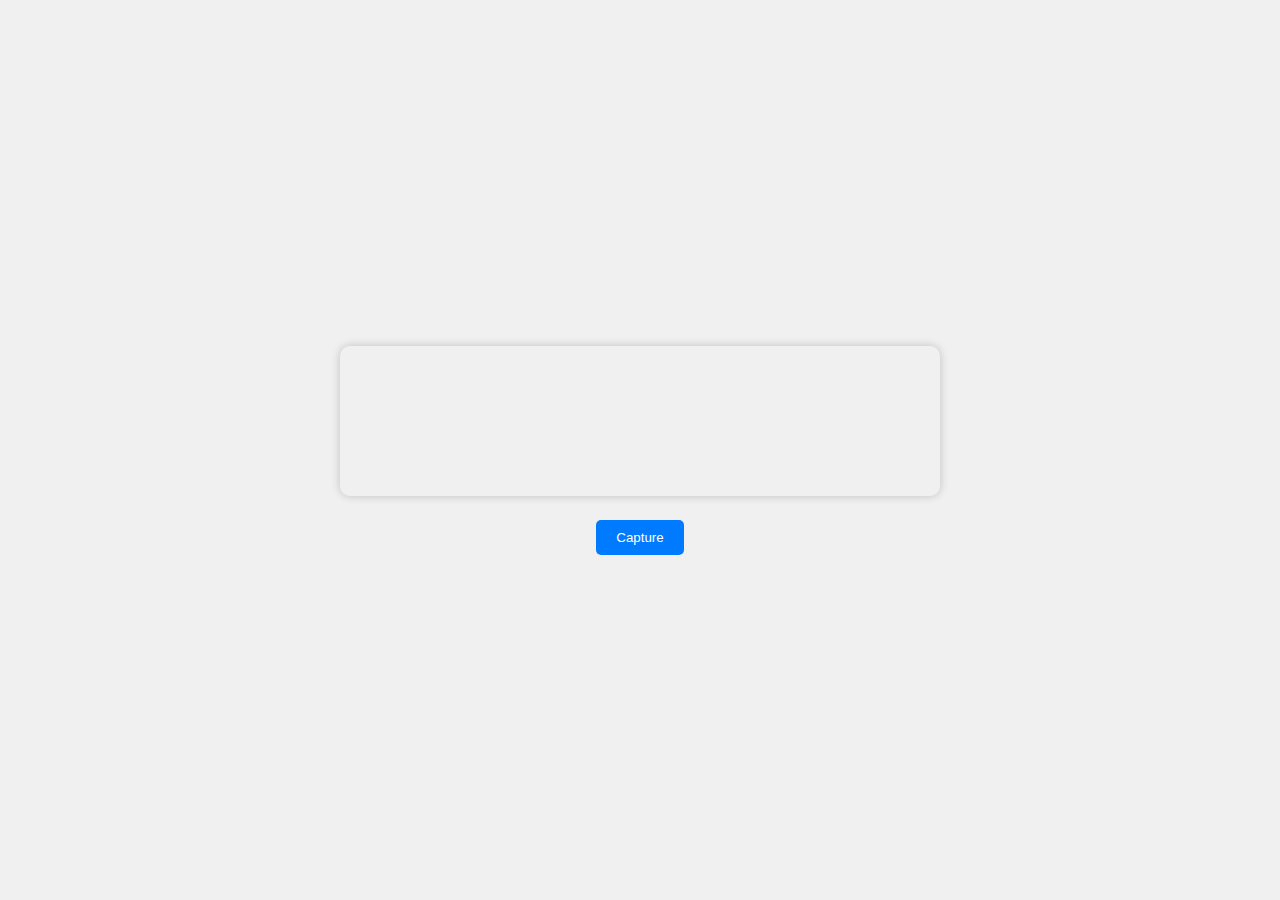
<file: camera.html>
<!DOCTYPE html>
<html lang="en">
<head>
    <meta charset="UTF-8">
    <meta name="viewport" content="width=device-width, initial-scale=1.0">
    <title>Camera</title>
    <style>
        body {
            font-family: Arial, sans-serif;
            margin: 0;
            padding: 0;
            display: flex;
            justify-content: center; /* Center the container horizontally */
            align-items: center; /* Center the container vertically */
            height: 100vh; /* Make the container full height of the viewport */
            background-color: #f0f0f0; /* Set a background color */
        }
        #camera-container {
            width: 80%; /* Adjust the width of the container */
            max-width: 600px; /* Limit the maximum width */
            text-align: center; /* Center the contents horizontally */
        }
        video {
            width: 100%;
            height: auto;
            border-radius: 10px; /* Add some border radius for a nice look */
            box-shadow: 0 0 10px rgba(0, 0, 0, 0.2); /* Add a subtle shadow */
        }
        button {
            margin-top: 20px; /* Add some space between the video and the button */
            padding: 10px 20px;
            background-color: #007bff;
            color: white;
            border: none;
            border-radius: 5px;
            cursor: pointer;
        }
    </style>
</head>
<body>
    <div id="camera-container">
        <video id="video" autoplay></video>
        <button id="captureButton">Capture</button>
    </div>

    <script>
        const video = document.getElementById('video');
        const captureButton = document.getElementById('captureButton');

        // Access the device camera and stream to video element
        async function setupCamera() {
            try {
                const stream = await navigator.mediaDevices.getUserMedia({ video: true });
                video.srcObject = stream;
            } catch (err) {
                console.error('Error accessing the camera: ', err);
            }
        }

        captureButton.addEventListener('click', async () => {
            const canvas = document.createElement('canvas');
            canvas.width = video.videoWidth;
            canvas.height = video.videoHeight;
            const context = canvas.getContext('2d');
            context.drawImage(video, 0, 0, canvas.width, canvas.height);
            const data = canvas.toDataURL('image/jpeg');

            // Store the image data in local storage
            localStorage.setItem('photo', data);

            // Show message
            window.opener.postMessage('Picture captured successfully', '*');

            // Close the camera window
            window.close();
        });

        setupCamera();
    </script>
</body>
</html>
</file>
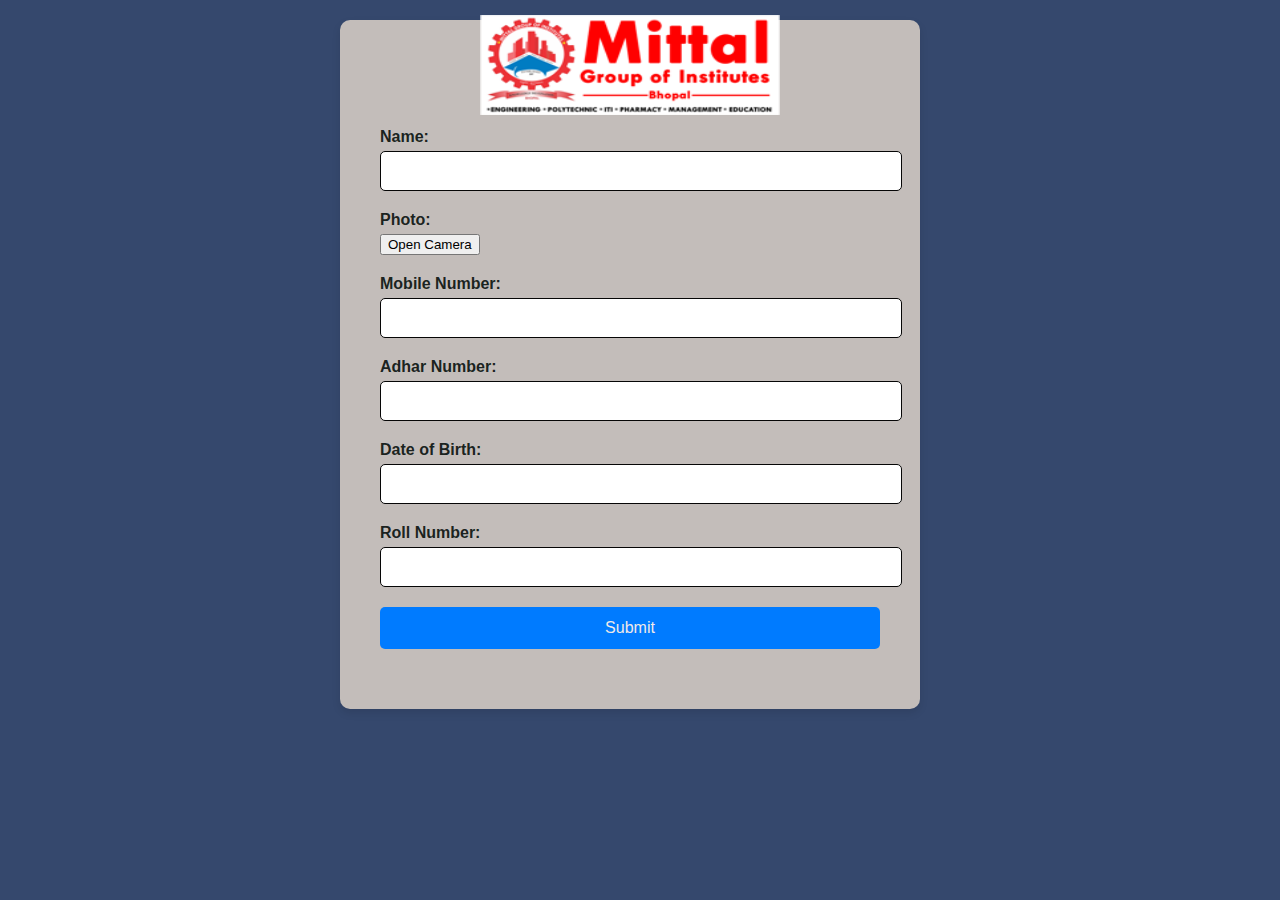
<file: exam-info.html>
<!DOCTYPE html>
<html lang="en">
<head>
    <meta charset="UTF-8">
    <meta name="viewport" content="width=device-width, initial-scale=1.0">
    <title>Exam</title>
    <style>
        body {
            font-family: Arial, sans-serif;
            margin: 0;
            padding: 0;
            background-color: #35486d; /* Set background color */
        }
        .container {
            display: flex;
            align-items: flex-start; /* Align items at the start of flex container */
            height: 100vh; /* Set height to viewport height for full screen display */
            justify-content: center; /* Center the content horizontally */
        }
        .form-container {
            background-color: #c3bdba;
            padding: 40px;
            border-radius: 10px;
            box-shadow: 0 4px 8px rgba(0, 0, 0, 0.1); /* Add box shadow for depth */
            flex: 1; /* Occupy remaining space */
            max-width: 500px; /* Limit maximum width of form */
            margin: 20px 20px 20px 0; /* Adjust margin for spacing */
            position: relative; /* Position relative for absolute positioning of the logo */
        }
        .logo {
            position: absolute; 
            size: 60px;/* Position logo absolutely */
            top: -5px; /* Adjust top position to place the logo inside the form */
            left: 50%; /* Align logo horizontally */
            transform: translateX(-50%); /* Center the logo horizontally */
            max-width: 300px; /* Increase the size of the logo */
            height: 100px;
            width: 800px;
        }
        .form-group {
            margin-bottom: 20px;
        }
        .form-group label {
            font-weight: bold;
            display: block;
            margin-bottom: 5px;
            color: #050d0ae6; /* Set label text color */
        }
        .form-group input[type="text"],
        .form-group input[type="file"] {
            width: 100%;
            padding: 10px;
            border: 1px solid #060606;
            border-radius: 5px;
            font-size: 16px; /* Increase font size for better readability */
            color: #0e0d0d; /* Set input text color */
        }
        .form-group input[type="submit"] {
            background-color: #007bff;
            color: #efe9e9;
            border: none;
            cursor: pointer;
            padding: 12px 20px;
            border-radius: 5px;
            width: 100%;
            font-size: 16px; /* Increase font size for better readability */
            transition: background-color 0.3s ease; /* Add transition for hover effect */
        }
        .form-group input[type="submit"]:hover {
            background-color: #0056b3;
        }
        #photoMessage {
            color: green;
            font-weight: bold;
            margin-top: 10px;
        }
    </style>
</head>
<body>
    <div class="container">
        <div class="form-container">
            <img class="logo" src="logo.png" alt="College Logo">
            <h2 style="text-align: center;">Candidate Information</h2>
            <form id="examForm">
                <div class="form-group">
                    <label for="name">Name:</label>
                    <input type="text" id="name" name="name" required>
                </div>
                <div class="form-group">
                    <label for="photo">Photo:</label>
                    <button type="button" id="openCameraButton">Open Camera</button>
                    <input type="hidden" id="photo" name="photo">
                    <div id="photoMessage"></div>
                </div>
                <div class="form-group">
                    <label for="phone">Mobile Number:</label>
                    <input type="text" id="phone" name="phone" required>
                </div>
                <div class="form-group">
                    <label for="adhar">Adhar Number:</label>
                    <input type="text" id="adhar" name="adhar" required>
                </div>
                <div class="form-group">
                    <label for="dob">Date of Birth:</label>
                    <input type="text" id="dob" name="dob" required>
                </div>
                <div class="form-group">
                    <label for="roll">Roll Number:</label>
                    <input type="text" id="roll" name="roll" required>
                </div>
                <div class="form-group">
                    <input type="submit" value="Submit">
                </div>
            </form>
        </div>
    </div>
    <script>
        // JavaScript code for form functionality
        // Function to open camera window
        function openCameraWindow() {
            const cameraWindow = window.open('camera.html', 'Camera', 'width=640,height=480');
        }

        // Event listener for opening camera window
        document.getElementById('openCameraButton').addEventListener('click', openCameraWindow);

        // Event listener for form submission
        document.getElementById('examForm').addEventListener('submit', function(event) {
            event.preventDefault();
            const name = document.getElementById('name').value;
            const phone = document.getElementById('phone').value;
            const adhar = document.getElementById('adhar').value;
            const dob = document.getElementById('dob').value;
            const roll = document.getElementById('roll').value;
            const photo = localStorage.getItem('photo');

            // Redirect to second.html with form data
            window.location.href = `second.html?name=${name}&phone=${phone}&adhar=${adhar}&dob=${dob}&roll=${roll}&photo=${photo}`;
        });

        // Listen for message from camera.html and display message
        window.addEventListener('message', function(event) {
            const photoMessage = document.getElementById('photoMessage');
            if (event.data === 'Picture captured successfully') {
                photoMessage.textContent = event.data;
            }
        });
    </script>
</body>
</html>
</file>
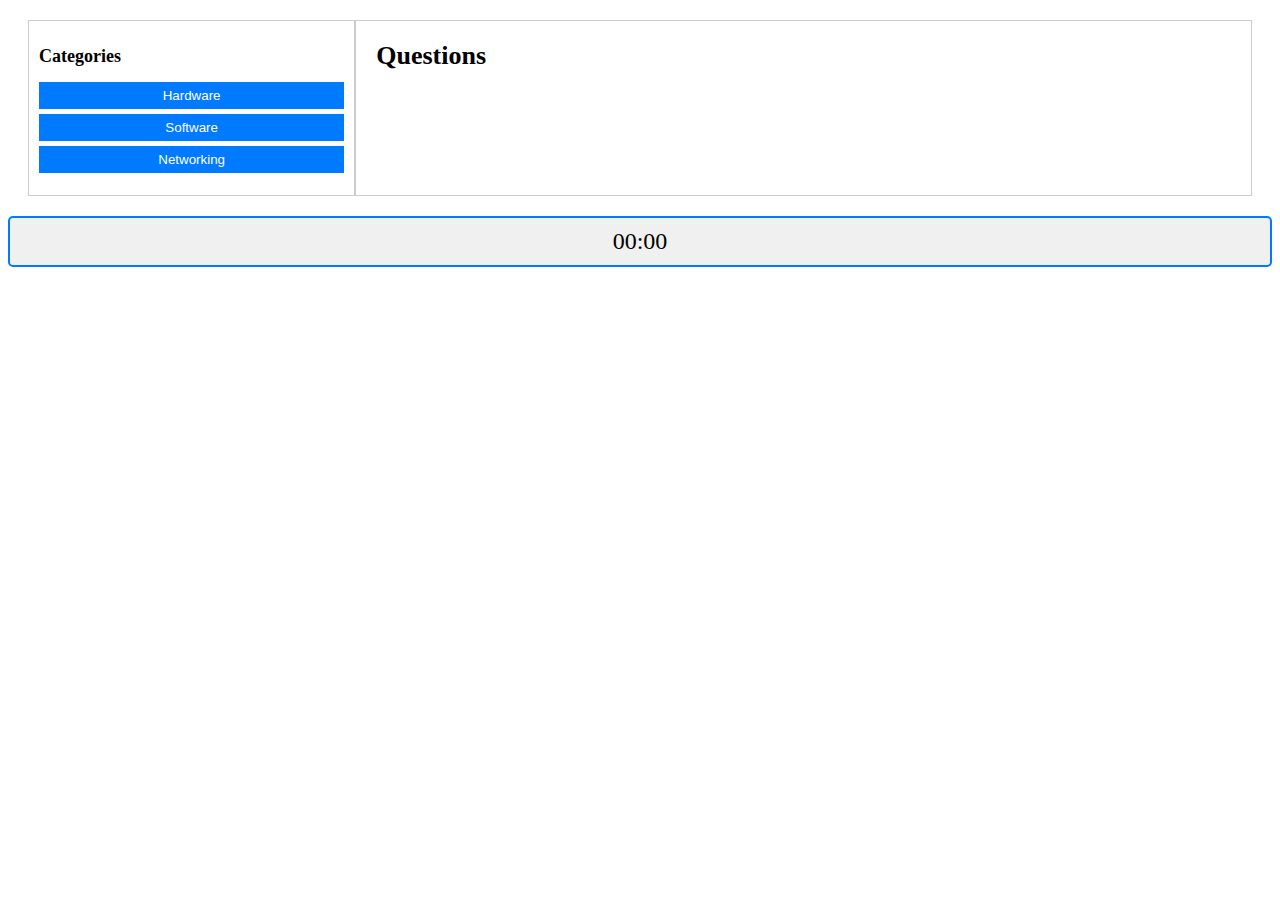
<file: exam.html>
<!DOCTYPE html>
<html lang="en">
<head>
    <meta charset="UTF-8">
    <meta name="viewport" content="width=device-width, initial-scale=1.0">
    <title>Exam</title>
    <link rel="stylesheet" type="text/css" href="styles.css">
    <style>
        /* Additional CSS styles */
        #resultDisplay {
            position: fixed;
            top: 50%;
            left: 50%;
            transform: translate(-50%, -50%);
            font-size: 36px;
            font-weight: bold;
            text-align: center;
            padding: 20px;
            border: 2px solid black;
            background-color: #f0f0f0;
            z-index: 9999;
        }
    </style>
</head>
<body>
    <div class="container">
        <div class="categories">
            <h2>Categories</h2>
            <ul>
                <li><button onclick="startExam('hardware')">Hardware</button></li>
                <li><button onclick="startExam('software')">Software</button></li>
                <li><button onclick="startExam('networking')">Networking</button></li>
            </ul>
        </div>
        <div class="questions">
            <h2>Questions</h2>
            <div id="questionContainer">
                <!-- Question will be loaded here dynamically -->
            </div>
            <div id="navigationButtons">
                <!-- Navigation buttons will be added here dynamically -->
            </div>
        </div>
    </div>

    <div class="timer" id="timer">00:00</div>

    <script>
        let currentQuestionIndex = 0;
        let questions = [];
        let userSelections = [];
        let timerInterval; // Timer interval variable

        function startExam(category) {
            loadCategory(category);
            startTimer();
        }

        function startTimer() {
            const duration = 10 * 60; // 10 minutes in seconds
            let timeLeft = duration;

            const timerDisplay = document.getElementById('timer');

            timerInterval = setInterval(() => {
                const minutes = Math.floor(timeLeft / 60);
                let seconds = timeLeft % 60;

                seconds = seconds < 10 ? '0' + seconds : seconds;

                timerDisplay.textContent = `${minutes}:${seconds}`;

                if (timeLeft === 0) {
                    clearInterval(timerInterval);
                    submitExam();
                } else {
                    timeLeft--;
                }
            }, 1000); // Update timer every second
        }

        function loadCategory(category) {
            currentQuestionIndex = 0;
            const questionContainer = document.getElementById('questionContainer');
            questionContainer.innerHTML = '';
            userSelections = [];

            // Load questions based on category
            if (category === 'hardware') {
                questions = loadHardwareQuestions();
            } else if (category === 'software') {
                questions = loadSoftwareQuestions();
            } else if (category === 'networking') {
                questions = loadNetworkingQuestions();
            }

            // Display first question
            displayQuestion();
        }

        function displayQuestion() {
            const questionContainer = document.getElementById('questionContainer');
            questionContainer.innerHTML = '';

            const currentQuestion = questions[currentQuestionIndex];

            const questionElement = document.createElement('div');
            questionElement.innerHTML = `
                <p>${currentQuestion.question}</p>
                ${currentQuestion.options.map((option, index) => `
                    <label><input type="radio" name="answer" value="${index}" onclick="storeUserSelection(${index})"> ${option}</label><br>
                `).join('')}
                <br>
            `;
            questionContainer.appendChild(questionElement);

            // Update navigation buttons
            updateNavigationButtons();
        }

        function updateNavigationButtons() {
            const navigationButtons = document.getElementById('navigationButtons');
            navigationButtons.innerHTML = '';

            const prevButton = document.createElement('button');
            prevButton.textContent = 'Previous';
            prevButton.onclick = goToPreviousQuestion;
            prevButton.disabled = currentQuestionIndex === 0;
            navigationButtons.appendChild(prevButton);

            const nextButton = document.createElement('button');
            nextButton.textContent = 'Next';
            nextButton.onclick = goToNextQuestion;
            nextButton.disabled = currentQuestionIndex === questions.length - 1;
            navigationButtons.appendChild(nextButton);

            if (currentQuestionIndex === questions.length - 1) {
                const submitButton = document.createElement('button');
                submitButton.textContent = 'Submit Exam';
                submitButton.onclick = submitExam;
                navigationButtons.appendChild(submitButton);
            }
        }

        function storeUserSelection(index) {
            // Store the user's selection for the current question
            userSelections[currentQuestionIndex] = index;
        }

        function goToPreviousQuestion() {
            if (currentQuestionIndex > 0) {
                currentQuestionIndex--;
                displayQuestion();
            }
        }

        function goToNextQuestion() {
            if (currentQuestionIndex < questions.length - 1) {
                currentQuestionIndex++;
                displayQuestion();
            }
        }

        function loadHardwareQuestions() {
            return [
                // Add hardware questions here
                {
                // Add hardware questions here
                question: "What does CPU stand for in computing?",
                    options: ["Central Processing Unit", "Computer Personal Unit", "Central Personal Unit", "Computer Processing Unit"],
                    correctAnswer: 0
                },
                {
                    question: "Which component of a computer is responsible for storing data long-term?",
                    options: ["Hard Disk Drive (HDD)", "Random Access Memory (RAM)", "Central Processing Unit (CPU)", "Solid State Drive (SSD)"],
                    correctAnswer: 0
                },
                {
                    question: "What is the function of RAM in a computer?",
                    options: ["Temporary data storage", "Permanent data storage", "Performing calculations", "Displaying graphics"],
                    correctAnswer: 0
                },
                {
                    question: "What is the purpose of a graphics card in a computer?",
                    options: ["Rendering graphics", "Storing data", "Performing calculations", "Network communication"],
                    correctAnswer: 0
                },
                {
                    question: "Which unit is used to measure the speed of a processor?",
                    options: ["Hertz (Hz)", "Gigabyte (GB)", "Megabyte (MB)", "Volt (V)"],
                    correctAnswer: 0
                },
                {
                    question: "What does BIOS stand for in computing?",
                    options: ["Basic Input/Output System", "Binary Operating System", "Backward Input/Output System", "Base Input/Output System"],
                    correctAnswer: 0,
                },
                {
                    question: "What is the primary function of a motherboard?",
                    options: ["Connect various computer components", "Perform calculations", "Store data", "Render graphics"],
                    correctAnswer: 0,
                },
                {
                    question: "What does GPU stand for in computing?",
                    options: ["Graphics Processing Unit", "General Processing Unit", "Gaming Processing Unit", "Graphical Personal Unit"],
                    correctAnswer: 0,
                },
                {
                    question: "What is the role of a PSU in a computer?",
                    options: ["Converts AC power to DC power", "Stores data", "Processes graphics", "Manages network communication"],
                    correctAnswer: 0,
                },
                {
                    question: "Which interface is commonly used to connect external devices to a computer?",
                    options: ["USB (Universal Serial Bus)", "LAN (Local Area Network)", "HDMI (High Definition Multimedia Interface)", "VGA (Video Graphics Array)"],
                    correctAnswer: 0,

                }




            ];
        }

        function loadSoftwareQuestions() {
            return [
                // Add software questions here
                {
                    question: "What is the role of an operating system in a computer?",
                    options: ["Manage hardware resources", "Design user interfaces", "Perform calculations", "Develop software applications"],
                    correctAnswer: 0
                },
                {
                    question: "What is the difference between application software and system software?",
                    options: ["System software manages hardware resources, while application software performs specific tasks.", "System software develops software applications, while application software manages hardware resources.", "System software is used for gaming, while application software is used for business purposes.", "There is no difference between them."],
                    correctAnswer: 0
                },
                {
                    question: "What programming language is commonly used for web development?",
                    options: ["JavaScript", "Python", "C++", "Java"],
                    correctAnswer: 0
                },
                {
                    question: "What is the purpose of antivirus software?",
                    options: ["Protect against malicious software", "Optimize system performance", "Develop software applications", "Create user interfaces"],
                    correctAnswer: 0
                },
                {
                    question: "What does GUI stand for in computing?",
                    options: ["Graphical User Interface", "General User Interface", "Gaming User Interface", "Graphical User Integration"],
                    correctAnswer: 0
                },
                {
                    question: "Which software is used for creating and editing documents?",
                    options: ["Word processor", "Spreadsheet software", "Presentation software", "Database software"],
                    correctAnswer: 0,
                },
                {
                    question: "What is the purpose of a compiler?",
                    options: ["Translate source code into machine code", "Protect against malware", "Create user interfaces", "Manage system resources"],
                    correctAnswer: 0,
                },
                {
                    question: "Which programming language is often used for system administration and automation?",
                    options: ["Python", "JavaScript", "C++", "Java"],
                    correctAnswer: 0,
                },
                {
                    question: "What is the purpose of version control software?",
                    options: ["Manage changes to source code", "Optimize system performance", "Create graphical user interfaces", "Develop web applications"],
                    correctAnswer: 0,
                },
                {
                    question: "What is the primary function of an IDE?",
                    options: ["Integrated Development Environment", "Internet Development Environment", "Input/Output Development Environment", "Integrated Database Environment"],
                    correctAnswer: 0,
                }


            ];
        }

        function loadNetworkingQuestions() {
            return [
                // Add networking questions here
                {
                    question: "What is a LAN in computer networking?",
                    options: ["Local Area Network", "Long Area Network", "Large Array Network", "Lightweight Area Network"],
                    correctAnswer: 0
                },
                {
                    question: "What is the difference between a router and a modem?",
                    options: ["A router connects multiple devices to a network, while a modem connects a network to the internet.", "A modem connects multiple devices to a network, while a router connects a network to the internet.", "There is no difference between them.", "A router and a modem are the same device."],
                    correctAnswer: 0
                },
                {
                    question: "What does TCP/IP stand for in computer networking?",
                    options: ["Transmission Control Protocol/Internet Protocol", "Time Control Protocol/Internet Protocol", "Transmission Configuration Protocol/Internet Protocol", "Time Configuration Protocol/Internet Protocol"],
                    correctAnswer: 0
                },
                {
                    question: "What is the purpose of DNS in computer networking?",
                    options: ["Translate domain names to IP addresses", "Secure network communication", "Manage network traffic", "Control internet access"],
                    correctAnswer: 0
                },
                {
                    question: "What is the difference between TCP and UDP protocols?",
                    options: ["TCP is connection-oriented, while UDP is connectionless.", "TCP is connectionless, while UDP is connection-oriented.", "TCP and UDP have the same protocol.", "TCP and UDP are used for different types of networks."],
                    correctAnswer: 0
                },
                {
                    question: "What is a firewall in the context of computer networking?",
                    options: ["A security device that monitors and controls incoming and outgoing network traffic", "A device used to amplify network signals", "A type of network cable", "A device that connects multiple networks together"],
                    correctAnswer: 0,
                },
                {
                    question: "What is a MAC address used for in networking?",
                    options: ["Identify devices on a network", "Translate domain names to IP addresses", "Establish secure connections", "Manage network traffic"],
                    correctAnswer: 0,
                },
                {
                    question: "What does DHCP stand for in computer networking?",
                    options: ["Dynamic Host Configuration Protocol", "Domain Host Configuration Protocol", "Dynamic Hardware Configuration Protocol", "Domain Hardware Configuration Protocol"],
                    correctAnswer: 0,
                },
                {
                    question: "What is the purpose of NAT in networking?",
                    options: ["Translate private IP addresses to public IP addresses", "Establish secure connections", "Encrypt network traffic", "Allocate IP addresses to devices"],
                    correctAnswer: 0,
                },
                {
                    question: "What is a VLAN in networking?",
                    options: ["Virtual Local Area Network", "Virtual Large Area Network", "Variable Local Area Network", "Variable Large Area Network"],
                    correctAnswer: 0,
                }




            ];
        }

        function submitExam() {
            clearInterval(timerInterval); // Clear timer interval when submitting exam
            let score = 0;
            const totalQuestions = questions.length;

            // Loop through questions and compare user selections with correct answers
            for (let i = 0; i < totalQuestions; i++) {
                const currentQuestion = questions[i];
                const userSelection = userSelections[i];
                if (userSelection !== undefined && userSelection === currentQuestion.correctAnswer) {
                    score++;
                }
            }

            // Display result
            const resultDisplay = document.createElement('div');
            resultDisplay.id = 'resultDisplay';
            resultDisplay.textContent = `You scored ${score} out of ${totalQuestions}.`;
            document.body.appendChild(resultDisplay);

            // Add button to return to the main screen
            const backButton = document.createElement('button');
            backButton.textContent = 'Return to Main Screen';
            backButton.onclick = returnToMainScreen;
            resultDisplay.appendChild(backButton);
        }

        function returnToMainScreen() {
            // Redirect to the main screen (first.html)
            window.location.href = 'first.html';
        }
    </script>
</body>
</html>
</file>
<file: styles.css>
/* Styles for the container */
.container {
    display: flex;
    justify-content: space-between;
    margin: 20px;
}

/* Styles for the categories */
.categories {
    width: 25%;
    font-size: 12px;
    padding: 10px;
    border: 1px solid #ccc;
}

/* Styles for the questions */
.questions {
    width: 70%;
    font-size: 20px; /* Adjust the font size for the questions */
}

/* Styles for the categories list */
.categories ul {
    list-style-type: none;
    padding: 0;
}

/* Styles for the categories list items */
.categories li {
    margin-bottom: 5px;
}

/* Styles for the category buttons */
.categories button {
    padding: 6px 10px;
    width: 100%;
    border: none;
    background-color: #007bff;
    color: white;
    cursor: pointer;
}

.categories button:hover {
    background-color: #0056b3;
}

/* Styles for the questions container */
.questions {
    padding: 20px;
    border: 1px solid #ccc;
}

.questions h2 {
    margin-top: 0;
    font-size: 26px; /* Adjust the font size for the questions */
}

.questions label {
    display: block;
    margin-bottom: 15px;
    font-size: 18px; /* Keep the font size for the options unchanged */
}

/* Styles for the navigation buttons */
#navigationButtons {
    margin-top: 20px;
    text-align: center;
}

#navigationButtons button {
    margin: 0 5px;
    padding: 12px 24px;
    font-size: 18px;
}

/* New style for the watch sticker */
.watch-image {
    width: 24px; /* Adjust size as needed */
    height: auto; /* Adjust size as needed */
    position: absolute;
    top: 50%; /* Adjust position as needed */
    left: calc(100% + 10px); /* Adjust position as needed */
    transform: translateY(-50%); /* Center vertically */
    background-image: url('clock.png'); /* Replace 'clock.png' with the path to your image file */
    background-size: contain;
    background-repeat: no-repeat;
}

/* Apply the sticker to the timer container */
.timer-container {
    position: relative;
}

/* Styles for the timer */
.timer {
    text-align: center;
    font-size: 24px;
    margin-top: 20px;
    padding: 10px;
    border: 2px solid #007bff;
    border-radius: 5px;
    background-color: #f0f0f0;
}
</file>
